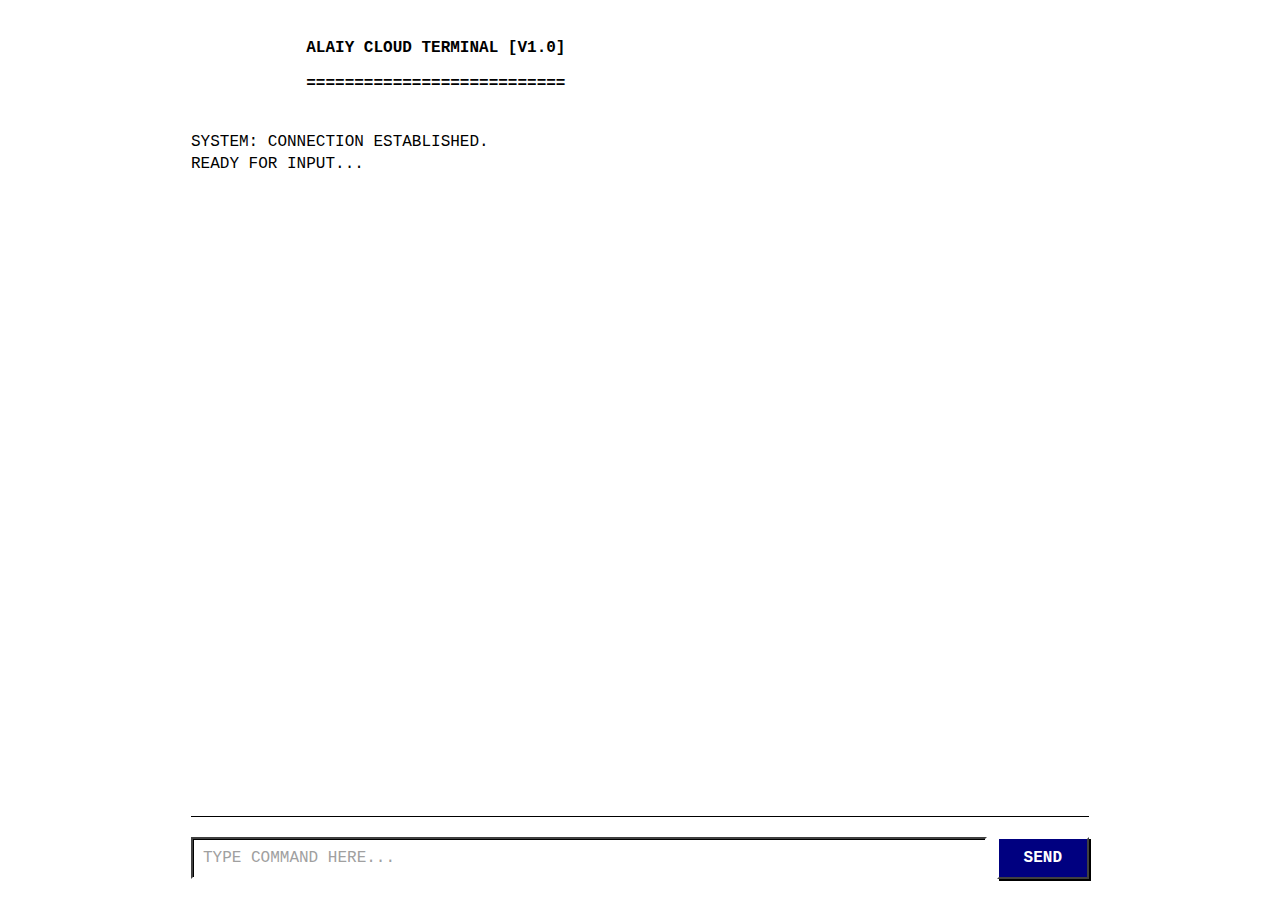
<file: aws-mcp-project/frontend/index.html>
<!DOCTYPE html>
<html lang="en">
<head>
    <meta charset="UTF-8">
    <meta name="viewport" content="width=device-width, initial-scale=1.0">
    <title>Alaiy Cloud Terminal</title>
    <link rel="stylesheet" href="style.css">
</head>
<body>
    <div class="main-container">
        <div class="header">
            ALAIY CLOUD TERMINAL [V1.0]<br>
            ===========================
        </div>

        <div id="chat-history" class="chat-area">
            <div class="message system-message">
                SYSTEM: CONNECTION ESTABLISHED.<br>
                READY FOR INPUT...
            </div>
        </div>

        <div class="input-area">
            <input type="text" id="user-input" placeholder="TYPE COMMAND HERE..." autocomplete="off">
            <button id="send-btn">SEND</button>
        </div>
    </div>

    <script src="script.js"></script>
</body>
</html>
</file>
<file: aws-mcp-project/frontend/style.css>
/* RESET & FONTS */
@import url('https://fonts.googleapis.com/css2?family=Courier+Prime&display=swap');

* {
    box-sizing: border-box;
}

body {
    margin: 0;
    padding: 20px;
    background-color: #FFFFFF; /* Paper White */
    font-family: 'Courier New', 'Courier Prime', monospace;
    color: #000000;
    height: 100vh;
    display: flex;
    justify-content: center;
}

/* MAIN CONTAINER (The Page) */
.main-container {
    width: 100%;
    max-width: 900px;
    height: 100%;
    display: flex;
    flex-direction: column;
    border: 1px solid transparent; /* Keeps layout stable */
}

/* HEADER */
.header {
    font-weight: bold;
    margin-bottom: 20px;
    white-space: pre; /* Preserves generic ASCII formatting */
}

/* CHAT AREA */
.chat-area {
    flex-grow: 1;
    overflow-y: auto;
    padding-bottom: 20px;
    display: flex;
    flex-direction: column;
    gap: 15px;
}

/* MESSAGES - NO BUBBLES */
.message {
    max-width: 80%;
    line-height: 1.4;
    word-wrap: break-word;
}

.user-message {
    align-self: flex-end;
    text-align: right;
}

.ai-message {
    align-self: flex-start;
    text-align: left;
}

.system-log {
    align-self: flex-start;
    color: #555; /* Dark Gray for logs */
    font-size: 0.9em;
    border: 1px dashed #000;
    padding: 5px;
    background: #f4f4f4;
    margin-bottom: 5px;
    width: fit-content;
}

/* INPUT AREA */
.input-area {
    display: flex;
    gap: 10px;
    padding-top: 20px;
    border-top: 1px solid #000; /* Separator line */
}

/* INPUT BOX - 3D INSET LOOK */
input[type="text"] {
    flex-grow: 1;
    padding: 10px;
    font-family: inherit;
    font-size: 16px;
    background: #FFFFFF;
    border: 2px solid #808080;
    border-right-color: #FFFFFF;
    border-bottom-color: #FFFFFF;
    border-top-color: #404040;
    border-left-color: #404040;
    outline: none;
    box-shadow: inset 1px 1px 0px #000;
}

input[type="text"]::placeholder {
    color: #A0A0A0;
}

/* BUTTON - 3D RAISED LOOK */
button {
    padding: 0 25px;
    font-family: inherit;
    font-weight: bold;
    font-size: 16px;
    cursor: pointer;
    background-color: #000080; /* Dark Blue Accent */
    color: #FFFFFF;
    
    /* Windows 95 3D Border Effect */
    border: 2px solid #FFFFFF;
    border-right-color: #404040;
    border-bottom-color: #404040;
    box-shadow: 2px 2px 0px #000;
}

button:active {
    /* Depressed Effect */
    border: 2px solid #404040;
    border-right-color: #FFFFFF;
    border-bottom-color: #FFFFFF;
    box-shadow: none;
    transform: translate(2px, 2px);
}

/* SCROLLBAR Styling */
::-webkit-scrollbar {
    width: 12px;
}
::-webkit-scrollbar-track {
    background: #eee;
    border-left: 1px solid #000;
}
::-webkit-scrollbar-thumb {
    background: #000;
    border: 2px solid #fff;
}
</file>
